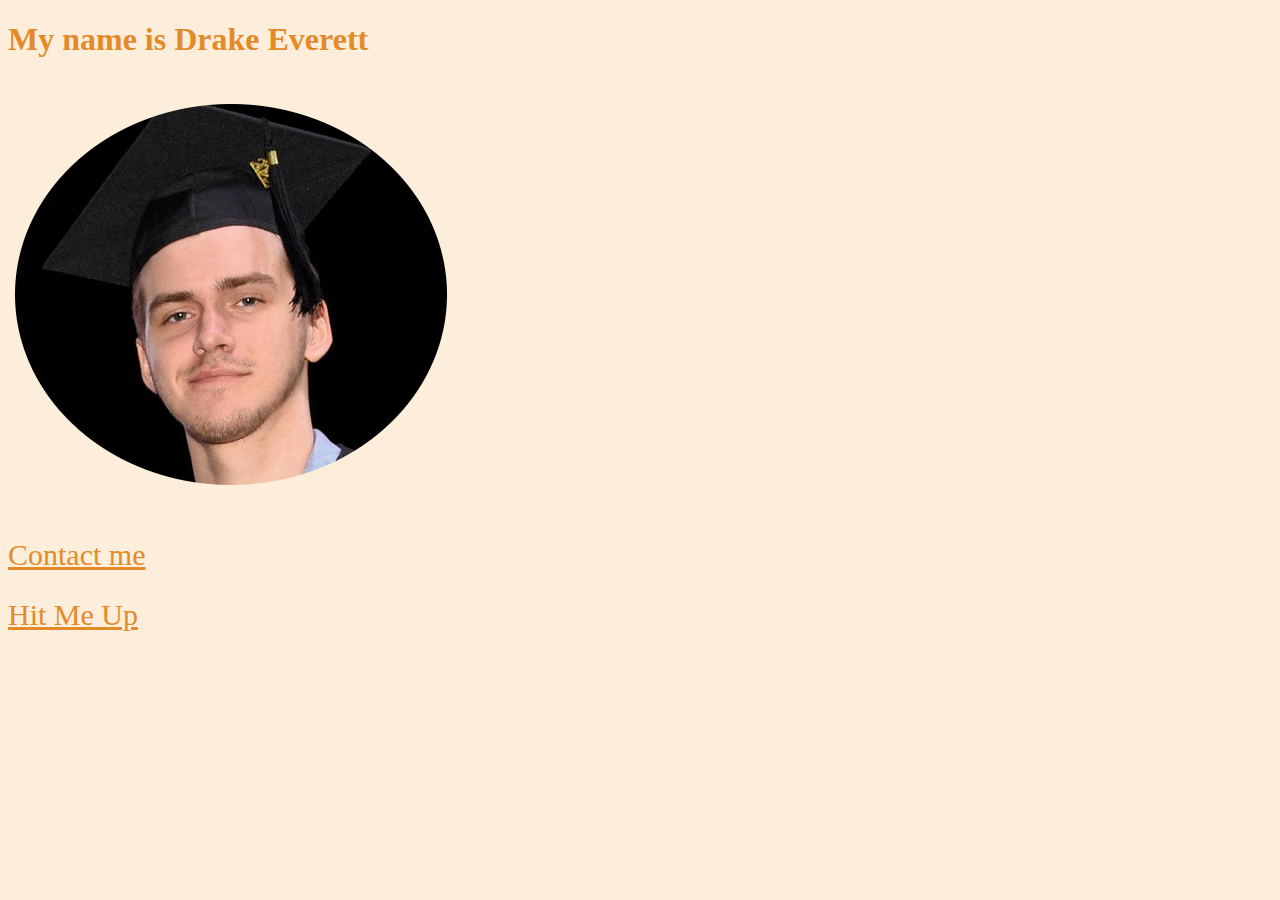
<file: index.html>
<!DOCTYPE html>
<html lang="en" dir="ltr">


<!-- Head -->
  <head>
    <meta charset="utf-8">
    <title></title>

    <!-- Below is a link for external CSS-->
    <link rel="stylesheet" href="styles.css">


    <!-- Below is an example of how to write internal CSS -->
    <style media="screen">
            hr{
              background-color: white;
            }

    </style>


  </head>


  <!-- Body -->
  <body>
    <h1>My name is Drake Everett</h1>
    <br />
    <img src="images/CV_PFP.png">

    <p class="contact_box">
        <a href="CV/contactme.html">Contact me</a>
        <br>
        <a href="CV/contactme.html">Hit Me Up</a>
    </p>


  </body>
</html>
</file>
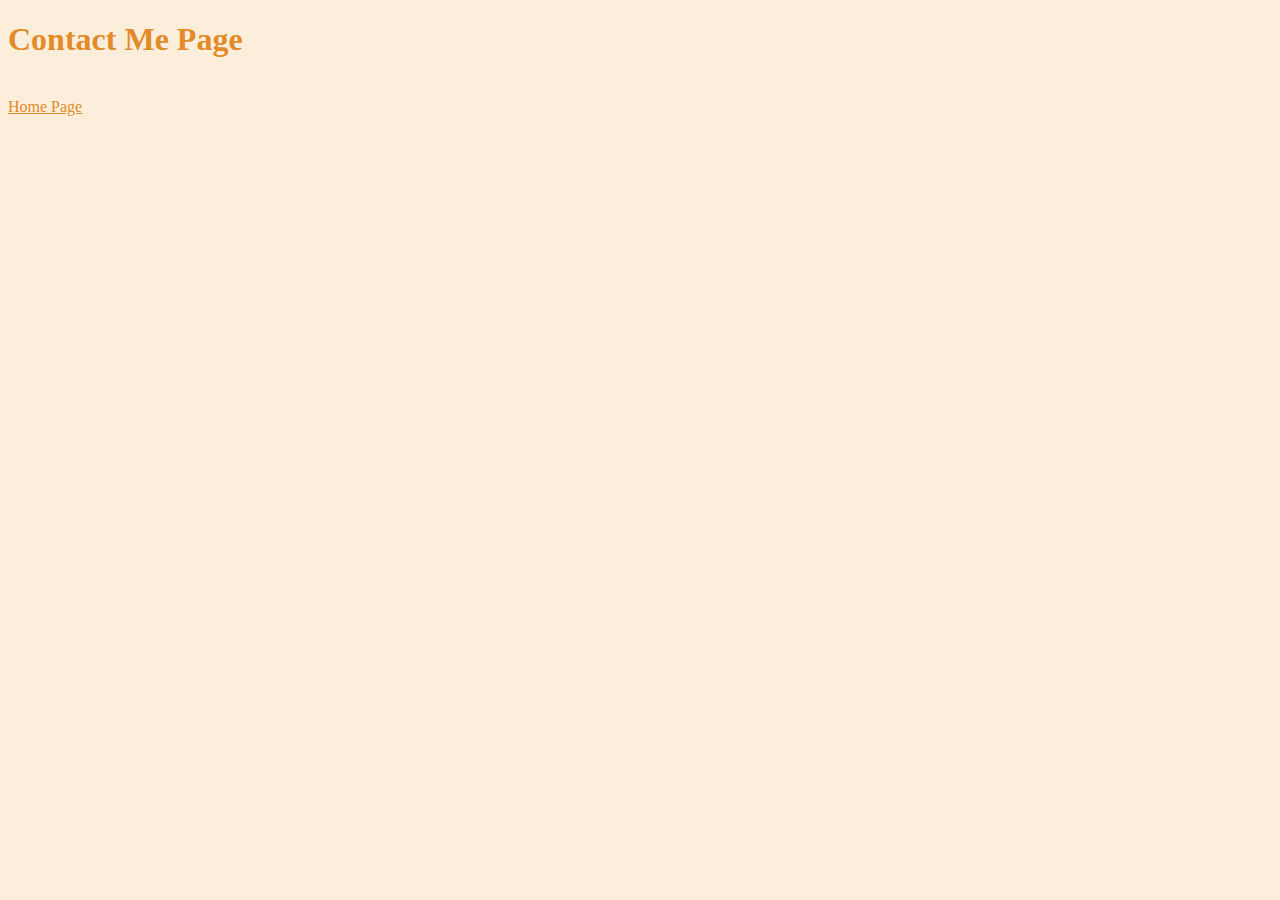
<file: contactme.html>
<!DOCTYPE html>
<html lang="en" dir="ltr">
  <head>
    <meta charset="utf-8">
    <title>Contact me page</title>
        <link rel="stylesheet" href="styles.css">
        <link rel="stylesheet" href="C:\Users\drake\Desktop\Web Development\HTML - Personal Site\CSS\styles.css">

  </head>

  <body>
<h1>Contact Me Page</h1>
    <br>
    <a href="C:\Users\drake\Desktop\Web Development\HTML - Personal Site\index.html">Home Page</a>
  </body>
</html>
</file>
<file: styles.css>
body {
  background-color: #FDEEDC;
}

h1{
  color: #E38B29;
}

a{
  color: #E38B29;
}
.contact_box{
  line-height: 2 ;
}
.CV_PFP{
  height: 250px;
  width: auto;
}
p{
  font-size: 30px

}
</file>
